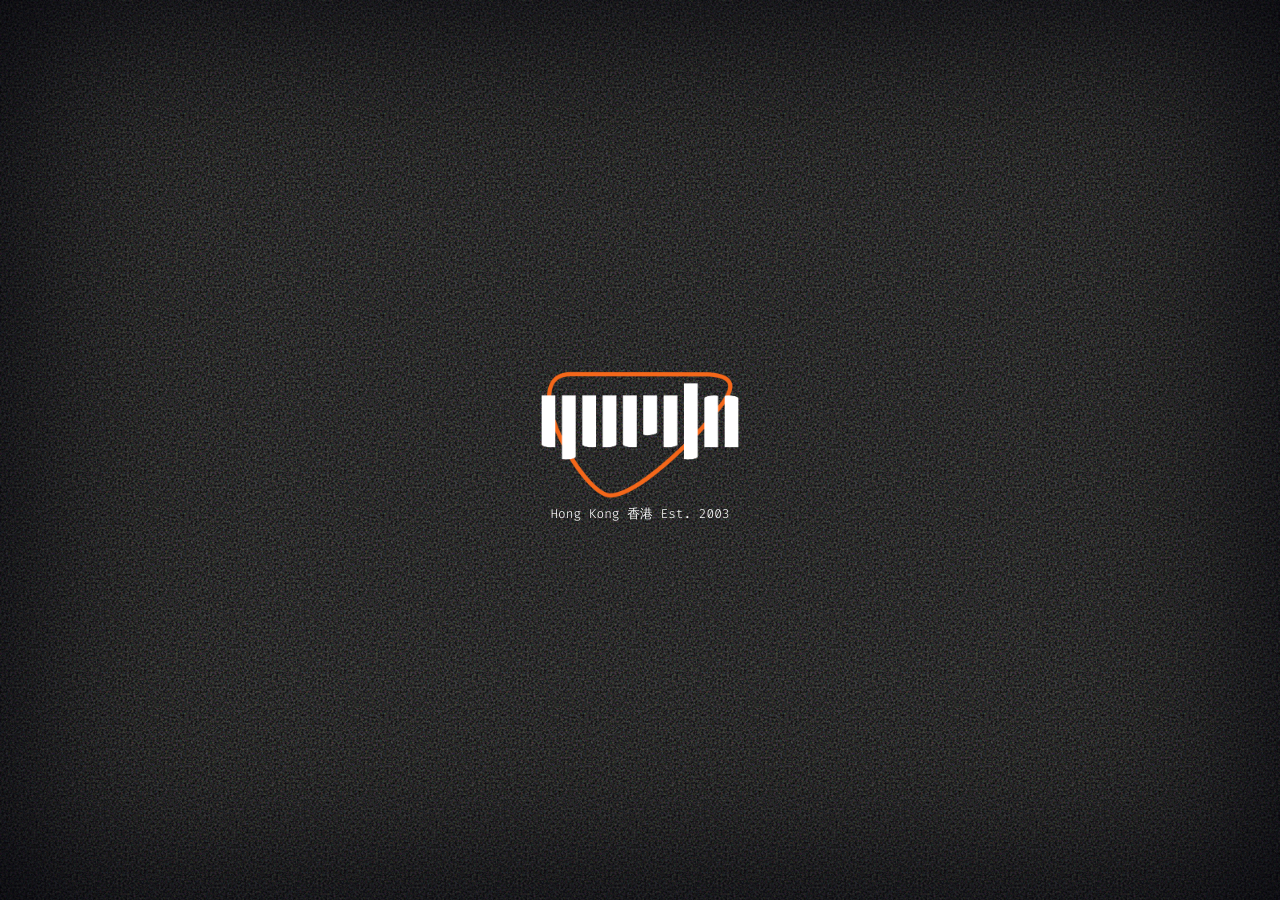
<file: index.html>
<!DOCTYPE html>
<html>
	<head>
	<meta charset="UTF-8">
	<meta name="viewport" content="width=device-width, initial-scale=1">
	<title>Ⅰ|ⅠⅠⅠⅠⅠ|ⅠⅠ</title>
		<link rel="stylesheet" type="text/css" href="./css/yumla.css">
		<link rel="apple-touch-icon" sizes="180x180" href="./favicon/apple-touch-icon.png">
		<link rel="icon" type="image/png" sizes="32x32" href="./favicon/favicon-32x32.png">
		<link rel="icon" type="image/png" sizes="16x16" href="./favicon/favicon-16x16.png">
		<link rel="manifest" href="./favicon/site.webmanifest">
	</head>
	<body>
		<div id="background">

			<div class="video-bg">
				<video autoplay muted loop playsinline>
					<source src="./video/hanging_at_yumla_silent.mp4" type="video/mp4">
				</video>
			</div>

		</div>
		<div id="centralize">
			<div id="logo"></div>
			<div class="font">Hong Kong 香港 Est. 2003</div>
			</div>
		</div>
	</body>
	</html>
</file>
<file: css/yumla.css>
@font-face {
    font-family: "Fira Code";
    src: url('../fonts/FiraCode-VariableFont_wght.woff2') format('woff2-variations'),
     	 url('../fonts/FiraCode-VariableFont_wght.ttf') format('truetype-variations');
	font-weight: 100 200 300 400 500 600 700 800 900;
    font-style: normal;
    font-display: swap;
}

body { 
	overflow-x: hidden;
	overflow-y: auto;
}

body, #background {
	background-color: white;
	width: 100vw;
	height: 100vh;
	margin: 0; 
	padding: 0; 
}

#body,
.font {
	font-family: "Fira Code", monospace; 
	color: white !important;
	font-size: 0.8rem; 
	font-style: normal;
	font-weight: 100;
	line-height: 1.8rem;
	text-rendering: geometricPrecision;
	text-align: center;
}

#background {
	display: block;
	position: fixed;
	width: 100%;
	height: 100%;
	top: 0; left: 0;
	z-index: -1;
	box-shadow: 0px 0px 200px rgba(0,0,8,0.9) inset;
	background: url(
		"data:image/svg+xml;utf8,%3Csvg%20xmlns%3D%22http%3A%2F%2Fwww.w3.org%2F2000%2Fsvg%22%20width%3D%22200%22%20height%3D%22200%22%3E%3Cfilter%20id%3D%22n%22%3E%3CfeTurbulence%20type%3D%22fractalNoise%22%20baseFrequency%3D%220.47%22%20numOctaves%3D%223%22%20stitchTiles%3D%22stitch%22%2F%3E%3C%2Ffilter%3E%3Crect%20width%3D%22100%25%22%20height%3D%22100%25%22%20filter%3D%22url(%23n)%22%20opacity%3D%220.45%22%2F%3E%3C%2Fsvg%3E"), #000000;
}

#background video {
	position: absolute;
	inset: 0;
	width: 100%;
	height: 100%;
	object-fit: cover;
	z-index: 0;
	filter: grayscale(100%) contrast(140%) brightness(95%);
}

a* {
	color:rgba(255,103,00,255);
	color:#FF6700;
}

#centralize, 
#logo  {
	padding: 0;
	margin: 0;
	text-align: center;
}

#centralize {
	display: block; 
	position: absolute; 
	top: 50%; left: 50%;
	transform: translate(-50%,-50%);
}

#logo {
	--y: 200px;
  	width: var(--y);
  	height: calc(var(--y) * 0.65);
	margin: auto;
	background-image: url('../img/yumla-w.png');
	background-position: center;
	background-size: contain;
	background-repeat: no-repeat;
}

/* ----- END OF FILE ----- */
</file>
